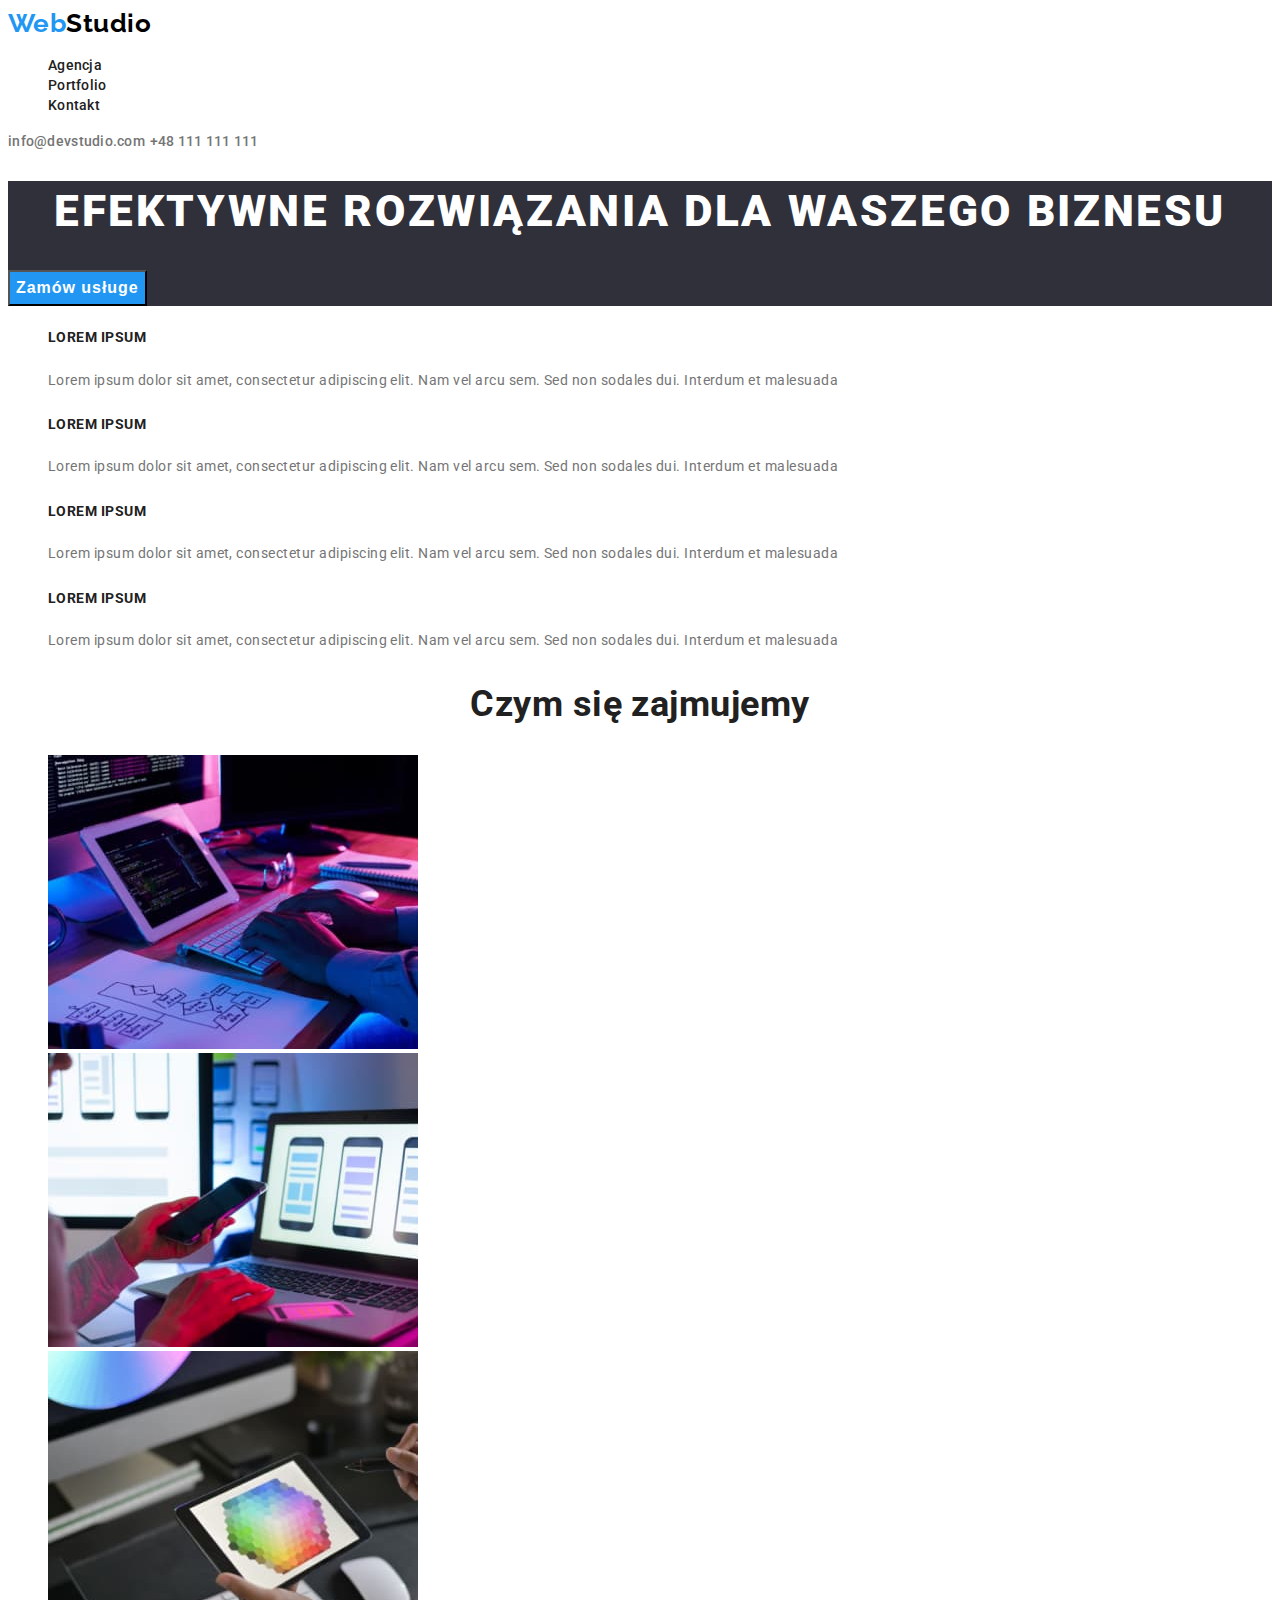
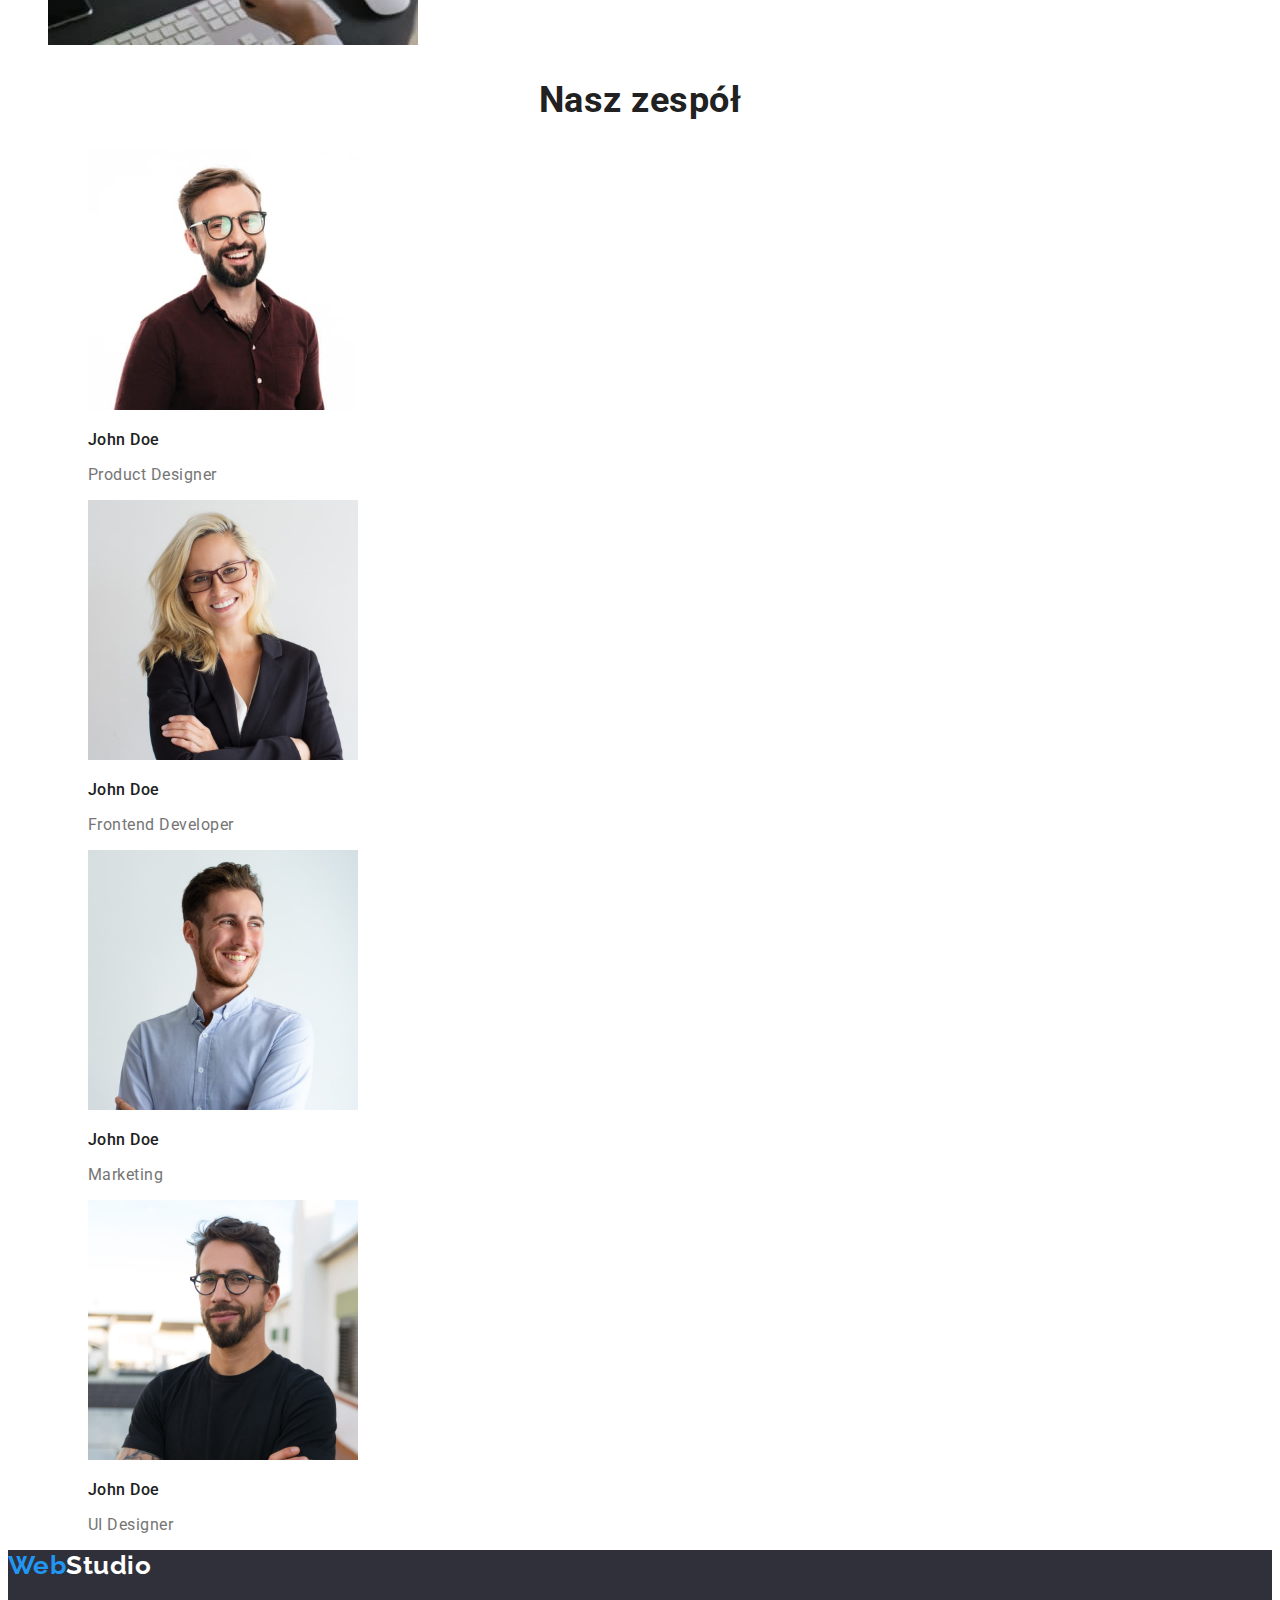
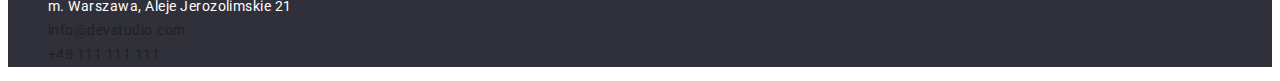
<file: index.html>
<!DOCTYPE html>
<html lang="pl">
  <head>
    <meta charset="UTF-8" />
    <meta name="viewport" content="width=device-width, initial-scale=1.0" />
    <link rel="stylesheet" href="css/style.css" />
    <link rel="preconnect" href="https://fonts.googleapis.com" />
    <link rel="preconnect" href="https://fonts.gstatic.com" crossorigin />
    <link
      href="https://fonts.googleapis.com/css2?family=Raleway:wght@700&family=Roboto:wght@400;500;700;900&display=swap"
      rel="stylesheet"
    />
    <title>Studio</title>
  </head>
  <body>
    <header class="header">
      <a class="logo-link logo-dark" href="index.html"
        ><span class="logo-color">Web</span>Studio</a
      >
      <nav class="navmenu">
        <ul class="navmenu-list ul-list">
          <li class="navmenu-list-item">
            <a class="navmenu-list-link" href="index.html">Agencja</a>
          </li>
          <li class="navmenu-list-item">
            <a class="navmenu-list-link" href="portfolio.html">Portfolio</a>
          </li>
          <li class="navmenu-list-item">
            <a class="navmenu-list-link" href="#">Kontakt</a>
          </li>
        </ul>
      </nav>
      <a class="header-email" href="mailto:info@devstudio.com">info@devstudio.com</a>
      <a class="header-phone" href="tel:48111111111">+48 111 111 111</a>
    </header>

    <main>
      <!-- main -->
      <section class="main">
        <h1 class="h1-txt">EFEKTYWNE ROZWIĄZANIA DLA WASZEGO BIZNESU</h1>
        <button class="button-order" type="button">Zamów usługe</button>
      </section>

      <!-- advantages -->
      <section class="advantages">
        <ul class="advantages-list ul-list">
          <li class="advantages-list-item">
            <h5 class="h5-txt">LOREM IPSUM</h5>
            <p class="adventages-discription">
              Lorem ipsum dolor sit amet, consectetur adipiscing elit. Nam vel arcu sem. Sed non
              sodales dui. Interdum et malesuada
            </p>
          </li>
          <li class="advantages-list-item">
            <h5 class="h5-txt">LOREM IPSUM</h5>
            <p class="adventages-discription">
              Lorem ipsum dolor sit amet, consectetur adipiscing elit. Nam vel arcu sem. Sed non
              sodales dui. Interdum et malesuada
            </p>
          </li>
          <li class="advantages-list-item">
            <h5 class="h5-txt">LOREM IPSUM</h5>
            <p class="adventages-discription">
              Lorem ipsum dolor sit amet, consectetur adipiscing elit. Nam vel arcu sem. Sed non
              sodales dui. Interdum et malesuada
            </p>
          </li>
          <li class="advantages-list-item">
            <h5 class="h5-txt">LOREM IPSUM</h5>
            <p class="adventages-discription">
              Lorem ipsum dolor sit amet, consectetur adipiscing elit. Nam vel arcu sem. Sed non
              sodales dui. Interdum et malesuada
            </p>
          </li>
        </ul>
      </section>

      <!-- about us -->
      <section>
        <h2 class="h2-txt">Czym się zajmujemy</h2>
        <ul class="ul-list">
          <li>
            <img
              src="images/studio/onas/onas1.jpg"
              alt="osoba pisze na klawiaturze"
              width="370"
              height="294"
            />
          </li>
          <li>
            <img
              src="images/studio/onas/onas2.jpg"
              alt="osoba sprawdza telefon"
              width="370"
              height="294"
            />
          </li>
          <li>
            <img
              src="images/studio/onas/onas3.jpg"
              alt="osoba sprawdza tablet"
              width="370"
              height="294"
            />
          </li>
        </ul>
      </section>

      <!-- team -->
      <section class="team">
        <h2 class="h2-txt">Nasz zespół</h2>
        <ul class="team-list ul-list">
          <li class="team-list-item">
            <figure>
              <img
                src="images/studio/zespół/team1.jpg"
                alt="John Doe picture"
                width="270"
                height="260"
              />
              <figcaption>
                <p class="team-member">John Doe</p>
                <p class="team-member-discription">Product Designer</p>
              </figcaption>
            </figure>
          </li>
          <li class="team-list-item">
            <figure>
              <img
                src="images/studio/zespół/team2.jpg"
                alt="John Doe picture"
                width="270"
                height="260"
              />
              <figcaption>
                <p class="team-member">John Doe</p>
                <p class="team-member-discription">Frontend Developer</p>
              </figcaption>
            </figure>
          </li>
          <li class="team-list-item">
            <figure>
              <img
                src="images/studio/zespół/team3.jpg"
                alt="John Doe picture"
                width="270"
                height="260"
              />
              <figcaption>
                <p class="team-member">John Doe</p>
                <p class="team-member-discription">Marketing</p>
              </figcaption>
            </figure>
          </li>
          <li class="team-list-item">
            <figure>
              <img
                src="images/studio/zespół/team4.jpg"
                alt="John Doe picture"
                width="270"
                height="260"
              />
              <figcaption>
                <p class="team-member">John Doe</p>
                <p class="team-member-discription">UI Designer</p>
              </figcaption>
            </figure>
          </li>
        </ul>
      </section>
    </main>

    <footer class="footer">
      <a class="logo-link logo-light" href="index.html"
        ><span class="logo-color">Web</span>Studio</a
      >
      <address class="adres">
        <ul class="adres-list ul-list">
          <li class="adres-list-item">
            <a class="adres-list-street" href="https://goo.gl/maps/vQg3Vr6JM8B7Aqtd7" target="blank"
              >m. Warszawa, Aleje Jerozolimskie 21</a
            >
          </li>
          <li class="adres-list-item">
            <a class="adres-list-email" href="mailto:info@devstudio.com">info@devstudio.com</a>
          </li>
          <li class="adres-list-item">
            <a class="adres-list-phone" href="tel:48111111111">+48 111 111 111</a>
          </li>
        </ul>
      </address>
    </footer>
  </body>
</html>
</file>
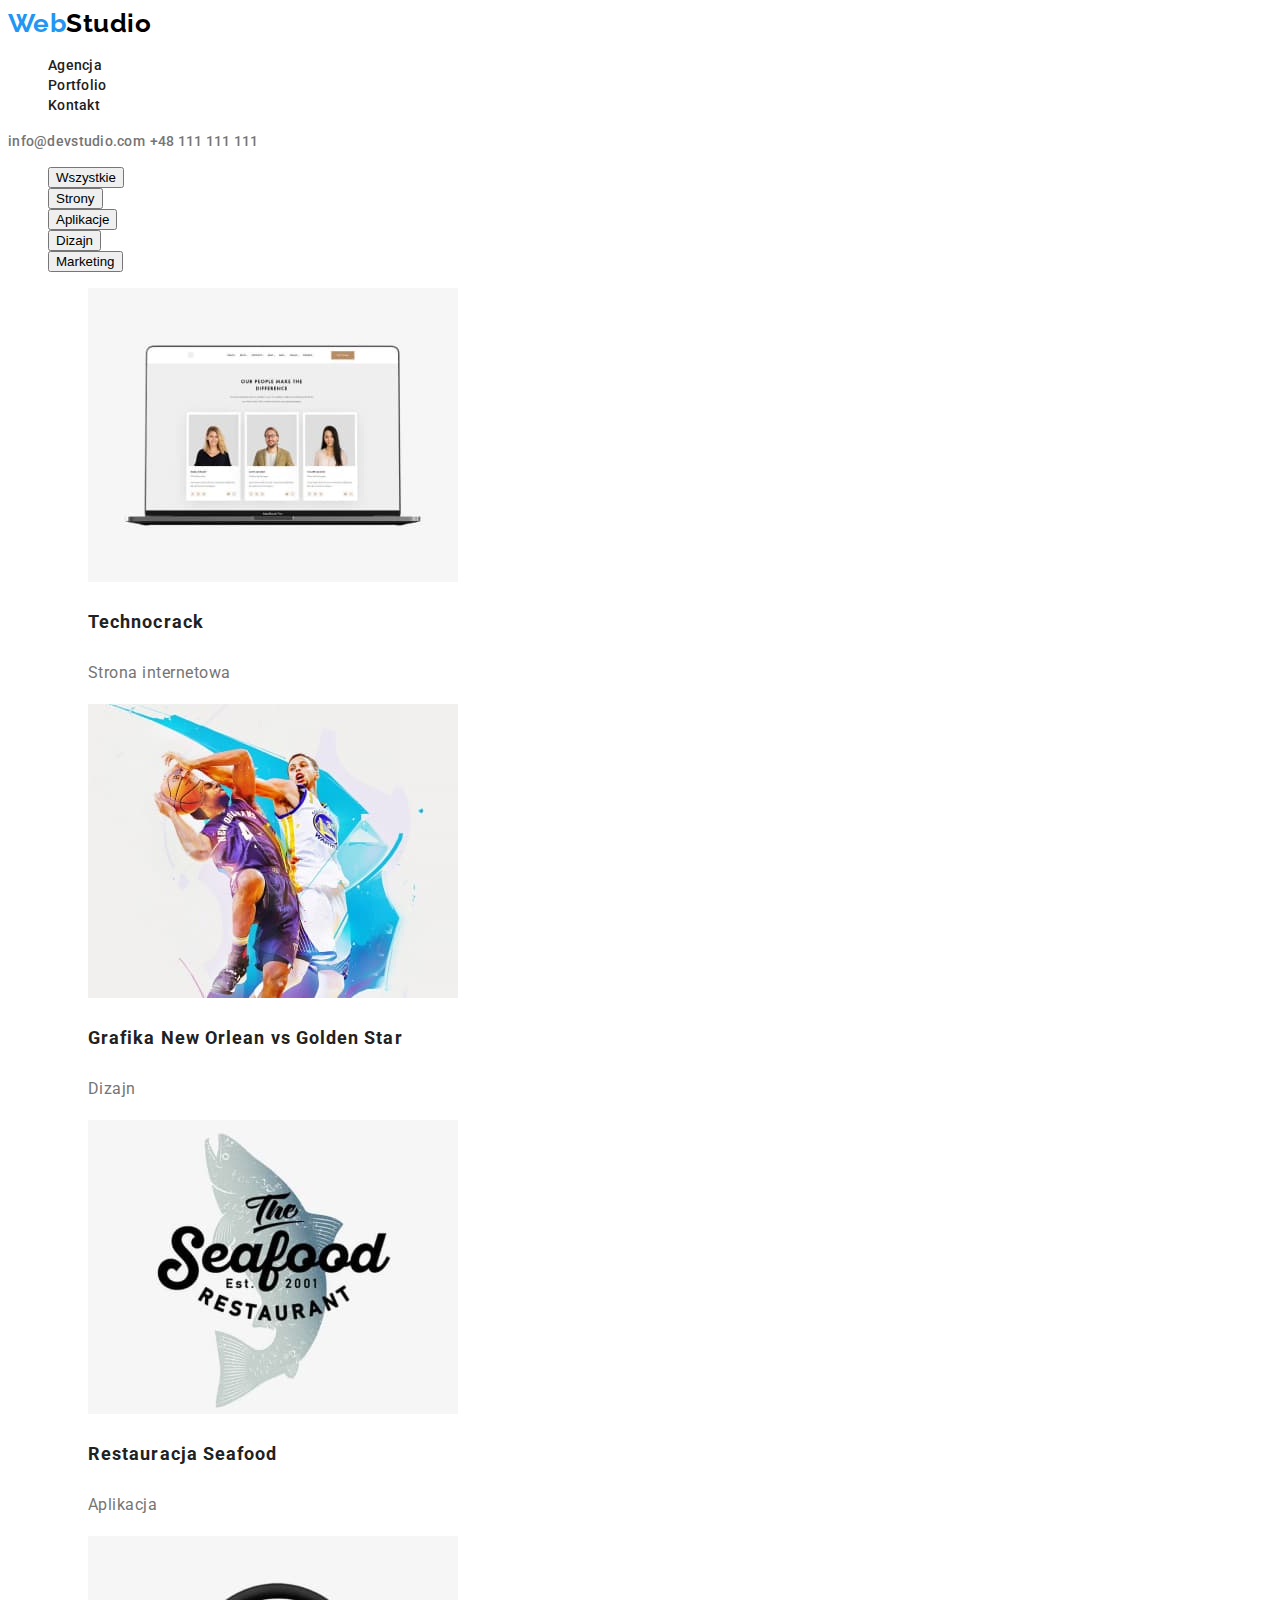
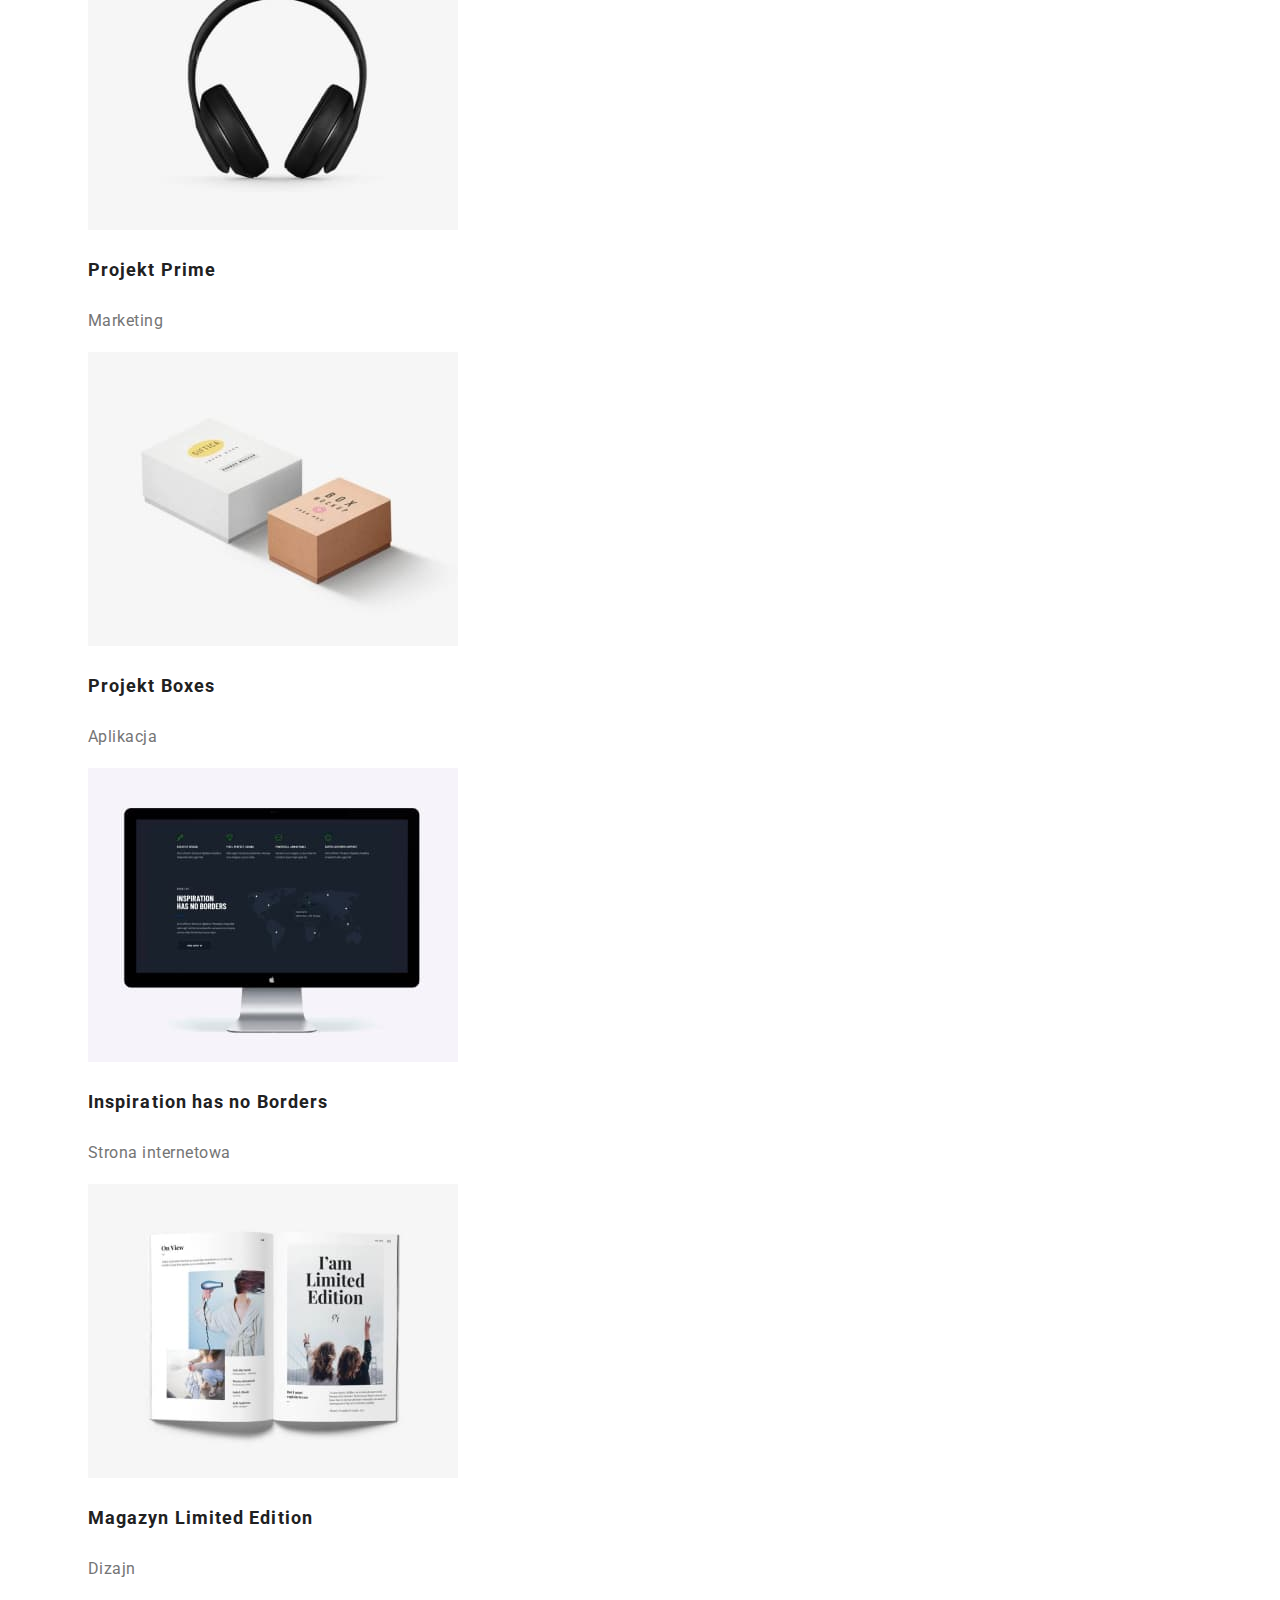
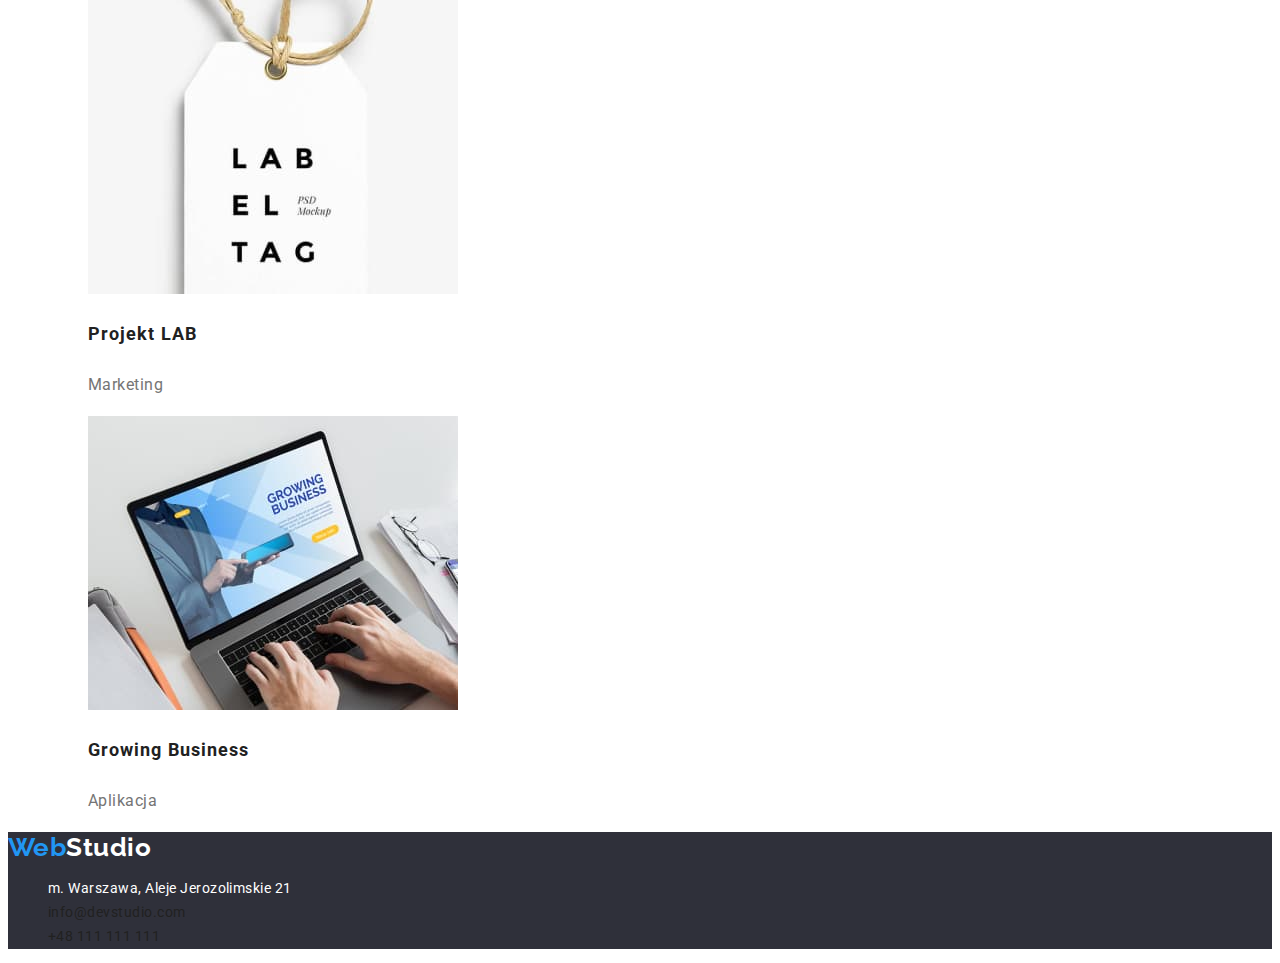
<file: portfolio.html>
<!DOCTYPE html>
<html lang="pl">
  <head>
    <meta charset="UTF-8" />
    <meta name="viewport" content="width=device-width, initial-scale=1.0" />
    <link rel="stylesheet" href="css/style.css" />
    <link rel="preconnect" href="https://fonts.googleapis.com" />
    <link rel="preconnect" href="https://fonts.gstatic.com" crossorigin />
    <link
      href="https://fonts.googleapis.com/css2?family=Raleway:wght@700&family=Roboto:wght@400;500;700;900&display=swap"
      rel="stylesheet"
    />
    <title>Portfolio</title>
  </head>
  <body>
    <header class="header">
      <a class="logo-link logo-dark" href="index.html"><span class="logo-color">Web</span>Studio</a>
      <nav class="navmenu">
        <ul class="navmenu-list ul-list">
          <li class="navmenu-list-item">
            <a class="navmenu-list-link" href="index.html">Agencja</a>
          </li>
          <li class="navmenu-list-item">
            <a class="navmenu-list-link" href="portfolio.html">Portfolio</a>
          </li>
          <li class="navmenu-list-item">
            <a class="navmenu-list-link" href="#">Kontakt</a>
          </li>
        </ul>
      </nav>
      <a class="header-email" href="mailto:info@devstudio.com">info@devstudio.com</a>
      <a class="header-phone" href="tel:48111111111">+48 111 111 111</a>
    </header>

    <main>
      <!-- filter buttons -->
      <section class="filtr">
        <ul class="filtr-list ul-list">
          <li class="filtr-list-item">
            <button class="button-filtr" type="button">Wszystkie</button>
          </li>
          <li class="filtr-list-item">
            <button class="button-filtr" type="button">Strony</button>
          </li>
          <li class="filtr-list-item">
            <button class="button-filtr" type="button">Aplikacje</button>
          </li>
          <li class="filtr-list-item">
            <button class="button-filtr" type="button">Dizajn</button>
          </li>
          <li class="filtr-list-item">
            <button class="button-filtr" type="button">Marketing</button>
          </li>
        </ul>
      </section>
      <!-- projects list -->
      <section class="project">
        <ul class="project-list ul-list">
          <li class="project-list-item">
            <figure>
              <img src="images/portfolio/section1.jpg" alt="Technocrack" width="370" height="294" />
              <figcaption>
                <p class="project-title">Technocrack</p>
                <p class="project-type">Strona internetowa</p>
              </figcaption>
            </figure>
          </li>
          <li class="project-list-item">
            <figure>
              <img
                src="images/portfolio/section2.jpg"
                alt="Grafika New Orlean vs Golden Star"
                width="370"
                height="294"
              />
              <figcaption>
                <p class="project-title">Grafika New Orlean vs Golden Star</p>
                <p class="project-type">Dizajn</p>
              </figcaption>
            </figure>
          </li>
          <li class="project-list-item">
            <figure>
              <img
                src="images/portfolio/section3.jpg"
                alt="Restauracja Seafood"
                width="370"
                height="294"
              />
              <figcaption>
                <p class="project-title">Restauracja Seafood</p>
                <p class="project-type">Aplikacja</p>
              </figcaption>
            </figure>
          </li>
          <li class="project-list-item">
            <figure>
              <img
                src="images/portfolio/section4.jpg"
                alt="Projekt Prime"
                width="370"
                height="294"
              />
              <figcaption>
                <p class="project-title">Projekt Prime</p>
                <p class="project-type">Marketing</p>
              </figcaption>
            </figure>
          </li>
          <li class="project-list-item">
            <figure>
              <img
                src="images/portfolio/section5.jpg"
                alt="Projekt Boxes"
                width="370"
                height="294"
              />
              <figcaption>
                <p class="project-title">Projekt Boxes</p>
                <p class="project-type">Aplikacja</p>
              </figcaption>
            </figure>
          </li>
          <li class="project-list-item">
            <figure>
              <img
                src="images/portfolio/section6.jpg"
                alt="Inspiration has no Borders"
                width="370"
                height="294"
              />
              <figcaption>
                <p class="project-title">Inspiration has no Borders</p>
                <p class="project-type">Strona internetowa</p>
              </figcaption>
            </figure>
          </li>
          <li class="project-list-item">
            <figure>
              <img
                src="images/portfolio/section7.jpg"
                alt="Magazyn Limited Edition"
                width="370"
                height="294"
              />
              <figcaption>
                <p class="project-title">Magazyn Limited Edition</p>
                <p class="project-type">Dizajn</p>
              </figcaption>
            </figure>
          </li>
          <li class="project-list-item">
            <figure>
              <img src="images/portfolio/section8.jpg" alt="Projekt LAB" width="370" height="294" />
              <figcaption>
                <p class="project-title">Projekt LAB</p>
                <p class="project-type">Marketing</p>
              </figcaption>
            </figure>
          </li>
          <li class="project-list-item">
            <figure>
              <img
                src="images/portfolio/section9.jpg"
                alt="Growing Business"
                width="370"
                height="294"
              />
              <figcaption>
                <p class="project-title">Growing Business</p>
                <p class="project-type">Aplikacja</p>
              </figcaption>
            </figure>
          </li>
        </ul>
      </section>
    </main>

    <footer class="footer">
      <a class="logo-link logo-light" href="index.html"
        ><span class="logo-color">Web</span>Studio</a
      >
      <address class="adres">
        <ul class="adres-list ul-list">
          <li class="adres-list-item">
            <a class="adres-list-street" href="https://goo.gl/maps/vQg3Vr6JM8B7Aqtd7" target="blank"
              >m. Warszawa, Aleje Jerozolimskie 21</a
            >
          </li>
          <li class="adres-list-item">
            <a class="adres-list-email" href="mailto:info@devstudio.com">info@devstudio.com</a>
          </li>
          <li class="adres-list-item">
            <a class="adres-list-phone" href="tel:48111111111">+48 111 111 111</a>
          </li>
        </ul>
      </address>
    </footer>
  </body>
</html>
</file>
<file: css/style.css>
:root{
    --main-font: 'Roboto', sans-serif;
    --secondary-font: 'Raleway', sans-serif;
    --highlight-color: #2196F3;
    --main-color: #212121;
    --secondary-color: #757575;
    --basic-white: #fff;
    --basic-black: #000;
    --footer-text-color: color: rgba(255, 255, 255, 0.6);
    --background: #2F303A;
}

body{
font-family: var(--main-font);
color: var(--main-color);
letter-spacing: 0.03em;
}

.main,
.footer{
background: var(--background)
}
.logo-link,
.navmenu-list-link,
.header-email,
.header-phone,
.adres-list-email,
.adres-list-phone,
.adres-list-street{
text-decoration: none;
}
.ul-list{
    list-style: none;
}
/* == logo == */
.logo-color{
color: var(--highlight-color);
}

.logo-dark{
color: var(--basic-black);
}

.logo-light{
color: var(--basic-white);
}

.logo-link{
font-family: var(--secondary-font);
font-weight: 700;
font-size: 26px;
line-height: 1.192;
}
/* == end logo == */

/* == header == */
.navmenu-list-link,
.header-email,
.header-phone{
font-weight: 500;
font-size: 14px;
line-height: 1.43;
letter-spacing: 0.02em;
}
.navmenu-list-link{
    color: var(--main-color);
}

.header-email,
.header-phone{
color: var(--secondary-color);
}
/* == end header == */

/* == highlight == */
.navmenu-list-link:hover,
.navmenu-list-link:focus,
.header-email:hover,
.header-email:focus,
.header-phone:hover,
.header-phone:focus,
.logo-light:focus,
.logo-light:hover,
.logo-dark:hover,
.logo-dark:focus,
.adres-list-email:focus,
.adres-list-phone:focus,
.adres-list-email:hover,
.adres-list-phone:hover,
.adres-list-street:hover,
.adres-list-street:focus{
color: var(--highlight-color);
}  
/* == end highlight == */

/* == buttons == */
.button-filtr:hover,
.button-filtr:focus{
background-color: var(--highlight-color);
color: var(--basic-white);
cursor: pointer;
}

.button-order{
font-weight: 700;
font-size: 16px;
line-height: 1.875;
letter-spacing: 0.06em;
cursor: pointer;
color: var(--basic-white);
background-color: var(--highlight-color)
}

.filter-list-item{
font-weight: 500;
font-size: 14px;
line-height: 1.143;
letter-spacing: 0.02em;
}
/* == end buttons == */

/* == main == */
.h1-txt{
font-weight: 900;
font-size: 44px;
line-height: 1.364;
text-align: center;
letter-spacing: 0.06em;
color: #FFFFFF;
}

.h2-txt,
.h5-txt{
font-weight: 700;
}

.h2-txt{
font-size: 36px;
line-height: 1.167;
text-align: center;
}

.h5-txt{
font-size: 14px;
line-height: 1.143;
}

.adventages-discription{
font-size: 14px;
line-height: 1.714;
color: var(--secondary-color)
}

.team-member{
font-weight: 500;
font-size: 16px;
line-height: 1.187;
}

.team-member-discription{
font-size: 16px;
line-height: 1.187;
color: var(--secondary-color)
}

.project-title{
font-weight: 700;
font-size: 18px;
line-height: 2.000;
letter-spacing: 0.06em;
}

.project-type{
font-size: 16px;
line-height: 1.875;
color: var(--secondary-color)
}

/* == end main == */

.adres{
font-style: normal;
font-size: 14px;
line-height: 1.714;
}

.adres-list-street{
    color: var(--basic-white);
}

.adres-list-email,
.adres-list-phone{
color: var(--footer-text-color);
}
</file>
